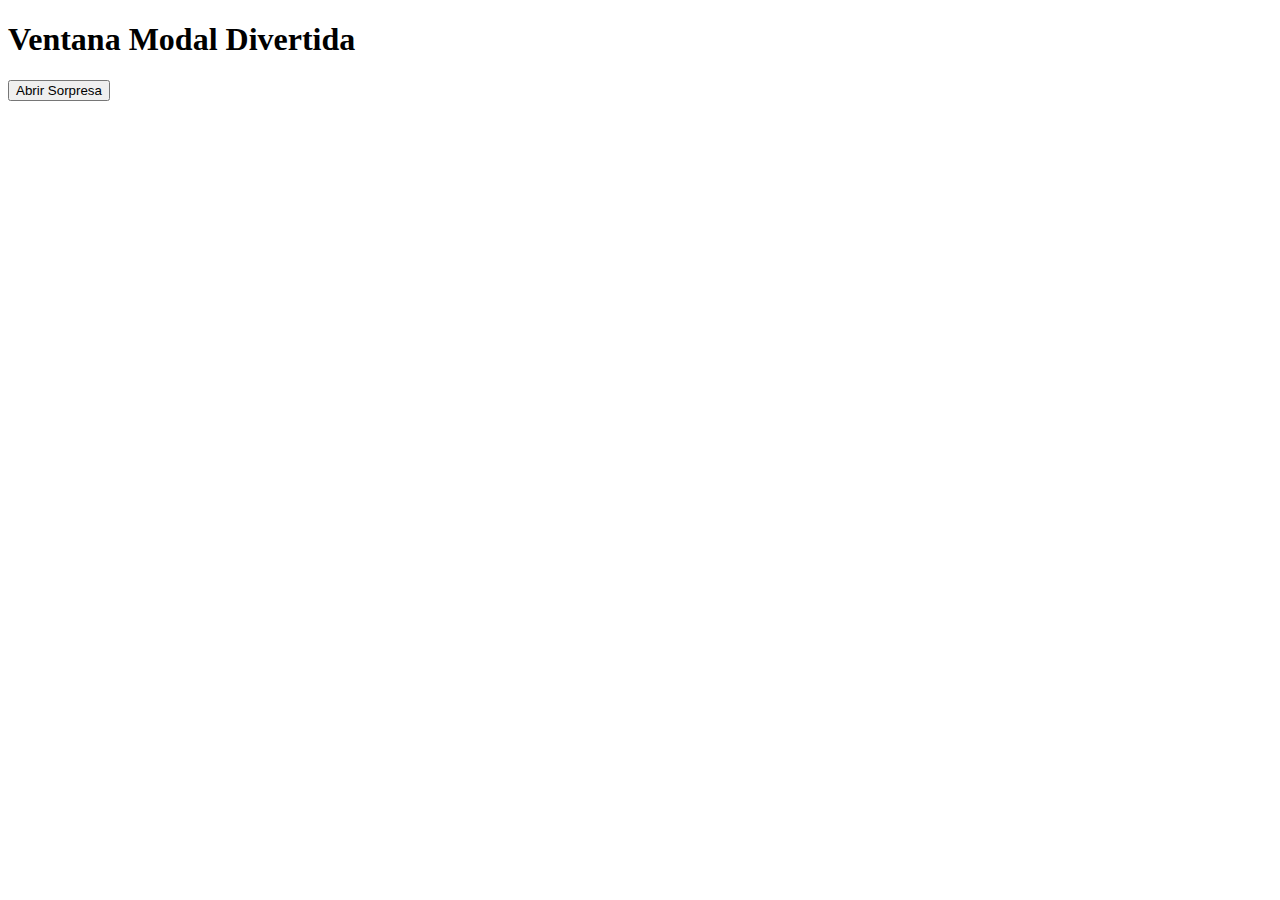
<file: Ventana Modal/index.html>
<!DOCTYPE html>
<html lang="en">
<head>
    <meta charset="UTF-8">
    <meta name="viewport" content="width=device-width, initial-scale=1.0">
    <title>Taller Ventana Modal</title>
    <link rel="stylesheet" href="Style.css">

<link href="https://fonts.googleapis.com/css2?family=Honk&display=swap" rel="stylesheet">

</head>
<body>
    <h1>Ventana Modal Divertida</h1>
    <button id="botonAbrir">Abrir Sorpresa</button>
    <main>
<div id="modalOverlay" class="overlay">
<div class="modal" role="dialog" aria-modal="true" aria-labelledby="modalTitle">
    <h2 id="modalTitle">🎁Sorpresa</h2>
    <p id="mensajeSorpresa"></p>
        <button id="botonCerrar">Cerrar</button>
</div>
</div>

    </main>
    <script src="Script.js"></script>
</body>
</html>
</file>
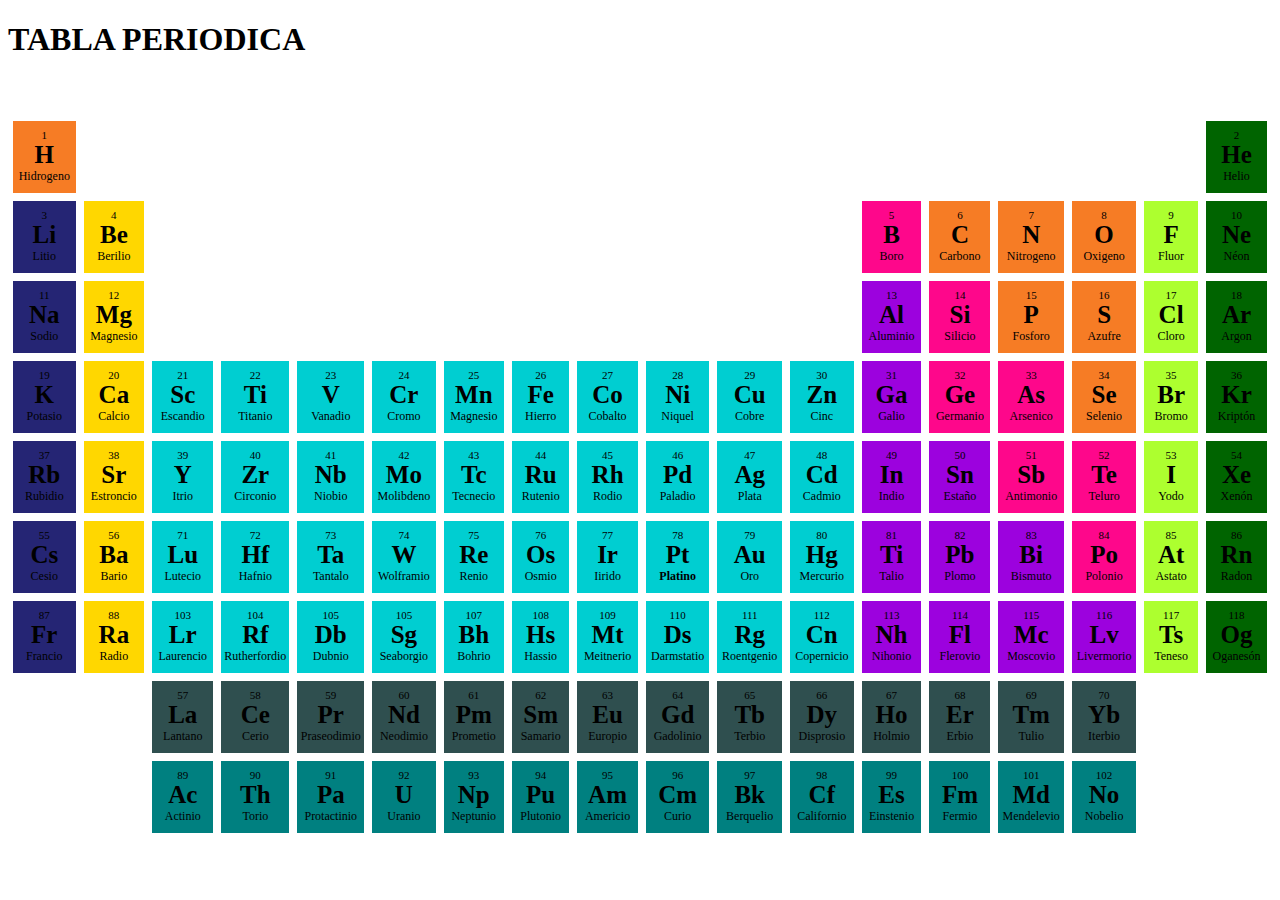
<file: Tabla-periodica/tablaPeriodica.html>
<!DOCTYPE html>
<html lang="en">
<head>
    <meta charset="UTF-8">
    <meta name="viewport" content="width=device-width, initial-scale=1.0">
    <title>Tabla Periodica</title>
    <link rel="stylesheet" href="animacion.css">
</head>
<body>

    <h1>TABLA PERIODICA</h1>

    <table>
    <!-- -------------------------------------- -->
<tr>
    <td class="no-metal">
        <div class="numero">1</div>
        <div class="simbolo">H</div>
        <div class="nombre">Hidrogeno</div>
    </td>
    <td colspan="16"></td>

    <td class="gas-noble">
<div class="numero">2</div>
<div class="simbolo">He</div>
<div class="nombre">Helio</div>
</td>
</tr>

<!-- ------------------------------------------ -->
<tr>
<td class="metal-alcalino"><div class="numero">3</div><div class="simbolo">Li</div><div class="nombre">Litio</div></td>
<td class="metal-alcalinoterreo"><div class="numero">4</div><div class="simbolo">Be</div><div class="nombre">Berilio</div></td>
        <td colspan="10"></td>
 <td class="metaloide"><div class="numero">5</div><div class="simbolo">B</div><div class="nombre">Boro</div></td>
<td class="no-metal"><div class="numero">6</div><div class="simbolo">C</div><div class="nombre">Carbono</div></td>
<td class="no-metal"><div class="numero">7</div><div class="simbolo">N</div><div class="nombre">Nitrogeno</div></td>
<td class="no-metal"><div class="numero">8</div><div class="simbolo">O</div><div class="nombre">Oxigeno</div></td>
<td class="halogeno"><div class="numero">9</div><div class="simbolo">F</div><div class="nombre">Fluor</div></td>
<td class="gas-noble"><div class="numero">10</div><div class="simbolo">Ne</div><div class="nombre">Néon</div></td>
</tr>
<!-- ---------------------------------------------- -->
<tr>
<td class="metal-alcalino"><div class="numero">11</div><div class="simbolo">Na</div><div class="nombre">Sodio</div></td>
<td class="metal-alcalinoterreo"><div class="numero">12</div><div class="simbolo">Mg</div><div class="nombre">Magnesio</div></td>
 <td colspan="10"></td>
<td class="otro-metal"><div class="numero">13</div><div class="simbolo">Al</div><div class="nombre">Aluminio</div></td>
<td class="metaloide"><div class="numero">14</div><div class="simbolo">Si</div><div class="nombre">Silicio</div></td>
<td class="no-metal"><div class="numero">15</div><div class="simbolo">P</div><div class="nombre">Fosforo</div></td>
<td class="no-metal"><div class="numero">16</div><div class="simbolo">S</div><div class="nombre">Azufre</div></td>
<td class="halogeno"><div class="numero">17</div><div class="simbolo">Cl</div><div class="nombre">Cloro</div></td>
<td class="gas-noble"><div class="numero">18</div><div class="simbolo">Ar</div><div class="nombre">Argon</div></td>
</tr>
<!-- ------------------------------------------------ -->
<tr>
<td class="metal-alcalino"><div class="numero">19</div><div class="simbolo">K</div><div class="nombre">Potasio</div></td>
<td class="metal-alcalinoterreo"><div class="numero">20</div><div class="simbolo">Ca</div><div class="nombre">Calcio</div></td>
<td class="metal-transicion"><div class="numero">21</div><div class="simbolo">Sc</div><div class="nombre">Escandio</div></td>
<td class="metal-transicion"><div class="numero">22</div><div class="simbolo">Ti</div><div class="nombre">Titanio</div></td>
<td class="metal-transicion"><div class="numero">23</div><div class="simbolo">V</div><div class="nombre">Vanadio</div></td>
<td class="metal-transicion"><div class="numero">24</div><div class="simbolo">Cr</div><div class="nombre">Cromo</div></td>
<td class="metal-transicion"><div class="numero">25</div><div class="simbolo">Mn</div><div class="nombre">Magnesio</div></td>
<td class="metal-transicion"><div class="numero">26</div><div class="simbolo">Fe</div><div class="nombre">Hierro</div></td>
<td class="metal-transicion"><div class="numero">27</div><div class="simbolo">Co</div><div class="nombre">Cobalto</div></td>
<td class="metal-transicion"><div class="numero">28</div><div class="simbolo">Ni</div><div class="nombre">Niquel</div></td>
<td class="metal-transicion"><div class="numero">29</div><div class="simbolo">Cu</div><div class="nombre">Cobre</div></td>
<td class="metal-transicion"><div class="numero">30</div><div class="simbolo">Zn</div><div class="nombre">Cinc</div></td>
<td class="otro-metal"><div class="numero">31</div><div class="simbolo">Ga</div><div class="nombre">Galio</div></td>
<td class="metaloide"><div class="numero">32</div><div class="simbolo">Ge</div><div class="nombre">Germanio</div></td>
<td class="metaloide"><div class="numero">33</div><div class="simbolo">As</div><div class="nombre">Arsenico</div></td>
<td class="no-metal"><div class="numero">34</div><div class="simbolo">Se</div><div class="nombre">Selenio</div></td>
<td class="halogeno"><div class="numero">35</div><div class="simbolo">Br</div><div class="nombre">Bromo</div></td>
<td class="gas-noble"><div class="numero">36</div><div class="simbolo">Kr</div><div class="nombre">Kriptón</div></td>
</tr>
<!-- -------------------------------------------- -->
<tr>
    <td class="metal-alcalino"><div class="numero">37</div><div class="simbolo">Rb</div><div class="nombre">Rubidio</div></td>
    <td class="metal-alcalinoterreo"><div class="numero">38</div><div class="simbolo">Sr</div><div class="nombre">Estroncio</div></td>
    <td class="metal-transicion"><div class="numero">39</div><div class="simbolo">Y</div><div class="nombre">Itrio</div></td>
    <td class="metal-transicion"><div class="numero">40</div><div class="simbolo">Zr</div><div class="nombre">Circonio</div></td>
    <td class="metal-transicion"><div class="numero">41</div><div class="simbolo">Nb</div><div class="nombre">Niobio</div></td>
    <td class="metal-transicion"><div class="numero">42</div><div class="simbolo">Mo</div><div class="nombre">Molibdeno</div></td>
    <td class="metal-transicion"><div class="numero">43</div><div class="simbolo">Tc</div><div class="nombre">Tecnecio</div></td>
    <td class="metal-transicion"><div class="numero">44</div><div class="simbolo">Ru</div><div class="nombre">Rutenio</div></td>
    <td class="metal-transicion"><div class="numero">45</div><div class="simbolo">Rh</div><div class="nombre">Rodio</div></td>
    <td class="metal-transicion"><div class="numero">46</div><div class="simbolo">Pd</div><div class="nombre">Paladio</div></td>
    <td class="metal-transicion"><div class="numero">47</div><div class="simbolo">Ag</div><div class="nombre">Plata</div></td>
    <td class="metal-transicion"><div class="numero">48</div><div class="simbolo">Cd</div><div class="nombre">Cadmio</div></td>
    <td class="otro-metal"><div class="numero">49</div><div class="simbolo">In</div><div class="nombre">Indio</div></td>
    <td class="otro-metal"><div class="numero">50</div><div class="simbolo">Sn</div><div class="nombre">Estaño</div></td>
    <td class="metaloide"><div class="numero">51</div><div class="simbolo">Sb</div><div class="nombre">Antimonio</div></td>
    <td class="metaloide"><div class="numero">52</div><div class="simbolo">Te</div><div class="nombre">Teluro</div></td>
    <td class="halogeno"><div class="numero">53</div><div class="simbolo">I</div><div class="nombre">Yodo</div></td>
    <td class="gas-noble"><div class="numero">54</div><div class="simbolo">Xe</div><div class="nombre">Xenón</div></td>
</tr>
<!-- ----------------------------------------------- -->
<tr>
  <td class="metal-alcalino"><div class="numero">55</div><div class="simbolo">Cs</div><div class="nombre">Cesio</div></td>
  <td class="metal-alcalinoterreo"><div class="numero">56</div><div class="simbolo">Ba</div><div class="nombre">Bario</div></td>
  <td class="metal-transicion"><div class="numero">71</div><div class="simbolo">Lu</div><div class="nombre">Lutecio</div></td>
  <td class="metal-transicion"><div class="numero">72</div><div class="simbolo">Hf</div><div class="nombre">Hafnio</div></td>
  <td class="metal-transicion"><div class="numero">73</div><div class="simbolo">Ta</div><div class="nombre">Tantalo</div></td>
  <td class="metal-transicion"><div class="numero">74</div><div class="simbolo">W</div><div class="nombre">Wolframio</div></td>
  <td class="metal-transicion"><div class="numero">75</div><div class="simbolo">Re</div><div class="nombre">Renio</div></td>
  <td class="metal-transicion"><div class="numero">76</div><div class="simbolo">Os</div><div class="nombre">Osmio</div></td>
  <td class="metal-transicion"><div class="numero">77</div><div class="simbolo">Ir</div><div class="nombre">Iirido</div></td>
  <td class="metal-transicion"><div class="numero">78</div><div class="simbolo">Pt<Pt/div><div class="nombre">Platino</div></td>
  <td class="metal-transicion"><div class="numero">79</div><div class="simbolo">Au</div><div class="nombre">Oro</div></td>
  <td class="metal-transicion"><div class="numero">80</div><div class="simbolo">Hg</div><div class="nombre">Mercurio</div></td>
  <td class="otro-metal"><div class="numero">81</div><div class="simbolo">Ti</div><div class="nombre">Talio</div></td>
  <td class="otro-metal"><div class="numero">82</div><div class="simbolo">Pb</div><div class="nombre">Plomo</div></td>
  <td class="otro-metal"><div class="numero">83</div><div class="simbolo">Bi</div><div class="nombre">Bismuto</div></td>
  <td class="metaloide"><div class="numero">84</div><div class="simbolo">Po</div><div class="nombre">Polonio</div></td>
  <td class="halogeno"><div class="numero">85</div><div class="simbolo">At</div><div class="nombre">Astato</div></td>
  <td class="gas-noble"><div class="numero">86</div><div class="simbolo">Rn</div><div class="nombre">Radon</div></td>
</tr>
<!-- -------------------------------------------------------- -->
    <tr>
      <td class="metal-alcalino"><div class="numero">87</div><div class="simbolo">Fr</div><div class="nombre">Francio</div></td>
      <td class="metal-alcalinoterreo"><div class="numero">88</div><div class="simbolo">Ra</div><div class="nombre">Radio</div></td>
      <td class="metal-transicion"><div class="numero">103</div><div class="simbolo">Lr</div><div class="nombre">Laurencio</div></td>
      <td class="metal-transicion"><div class="numero">104</div><div class="simbolo">Rf</div><div class="nombre">Rutherfordio</div></td>
      <td class="metal-transicion"><div class="numero">105</div><div class="simbolo">Db</div><div class="nombre">Dubnio</div></td>
      <td class="metal-transicion"><div class="numero">105</div><div class="simbolo">Sg</div><div class="nombre">Seaborgio</div></td>
      <td class="metal-transicion"><div class="numero">107</div><div class="simbolo">Bh</div><div class="nombre">Bohrio</div></td>
      <td class="metal-transicion"><div class="numero">108</div><div class="simbolo">Hs</div><div class="nombre">Hassio</div></td>
      <td class="metal-transicion"><div class="numero">109</div><div class="simbolo">Mt</div><div class="nombre">Meitnerio</div></td>
      <td class="metal-transicion"><div class="numero">110</div><div class="simbolo">Ds</div><div class="nombre">Darmstatio</div></td>
      <td class="metal-transicion"><div class="numero">111</div><div class="simbolo">Rg</div><div class="nombre">Roentgenio</div></td>
      <td class="metal-transicion"><div class="numero">112</div><div class="simbolo">Cn</div><div class="nombre">Copernicio</div></td>
      <td class="otro-metal"><div class="numero">113</div><div class="simbolo">Nh</div><div class="nombre">Nihonio</div></td>
      <td class="otro-metal"><div class="numero">114</div><div class="simbolo">Fl</div><div class="nombre">Flerovio</div></td>
      <td class="otro-metal"><div class="numero">115</div><div class="simbolo">Mc</div><div class="nombre">Moscovio</div></td>
      <td class="otro-metal"><div class="numero">116</div><div class="simbolo">Lv</div><div class="nombre">Livermorio</div></td>
      <td class="halogeno"><div class="numero">117</div><div class="simbolo">Ts</div><div class="nombre">Teneso</div></td>
      <td class="gas-noble"><div class="numero">118</div><div class="simbolo">Og</div><div class="nombre">Oganesón</div></td>
    </tr>
    <br><br>

<!-- ----------------------------------------------- -->
<tr>
  <td colspan="2"></td>
  <td class="lantanido"><div class="numero">57</div><div class="simbolo">La</div><div class="nombre">Lantano</div></td>
  <td class="lantanido"><div class="numero">58</div><div class="simbolo">Ce</div><div class="nombre">Cerio</div></td>
  <td class="lantanido"><div class="numero">59</div><div class="simbolo">Pr</div><div class="nombre">Praseodimio</div></td>
  <td class="lantanido"><div class="numero">60</div><div class="simbolo">Nd</div><div class="nombre">Neodimio</div></td>
  <td class="lantanido"><div class="numero">61</div><div class="simbolo">Pm</div><div class="nombre">Prometio</div></td>
  <td class="lantanido"><div class="numero">62</div><div class="simbolo">Sm</div><div class="nombre">Samario</div></td>
  <td class="lantanido"><div class="numero">63</div><div class="simbolo">Eu</div><div class="nombre">Europio</div></td>
  <td class="lantanido"><div class="numero">64</div><div class="simbolo">Gd</div><div class="nombre">Gadolinio</div></td>
  <td class="lantanido"><div class="numero">65</div><div class="simbolo">Tb</div><div class="nombre">Terbio</div></td>
  <td class="lantanido"><div class="numero">66</div><div class="simbolo">Dy</div><div class="nombre">Disprosio</div></td>
  <td class="lantanido"><div class="numero">67</div><div class="simbolo">Ho</div><div class="nombre">Holmio</div></td>
  <td class="lantanido"><div class="numero">68</div><div class="simbolo">Er</div><div class="nombre">Erbio</div></td>
  <td class="lantanido"><div class="numero">69</div><div class="simbolo">Tm</div><div class="nombre">Tulio</div></td>
  <td class="lantanido"><div class="numero">70</div><div class="simbolo">Yb</div><div class="nombre">Iterbio</div></td>
  <td colspan="2"></td>
</tr>
<!-- ----------------------------------------------- -->
 <tr > 
    <td colspan="2"></td>
    <td class="actinido"><div class="numero">89</div><div class="simbolo">Ac</div><div class="nombre">Actinio</div></td>
    <td class="actinido"><div class="numero">90</div><div class="simbolo">Th</div><div class="nombre">Torio</div></td>
    <td class="actinido"><div class="numero">91</div><div class="simbolo">Pa</div><div class="nombre">Protactinio</div></td>
    <td class="actinido"><div class="numero">92</div><div class="simbolo">U</div><div class="nombre">Uranio</div></td>
    <td class="actinido"><div class="numero">93</div><div class="simbolo">Np</div><div class="nombre">Neptunio</div></td>
    <td class="actinido"><div class="numero">94</div><div class="simbolo">Pu</div><div class="nombre">Plutonio</div></td>
    <td class="actinido"><div class="numero">95</div><div class="simbolo">Am</div><div class="nombre">Americio</div></td>
    <td class="actinido"><div class="numero">96</div><div class="simbolo">Cm</div><div class="nombre">Curio</div></td>
    <td class="actinido"><div class="numero">97</div><div class="simbolo">Bk</div><div class="nombre">Berquelio</div></td>
    <td class="actinido"><div class="numero">98</div><div class="simbolo">Cf</div><div class="nombre">Californio</div></td>
    <td class="actinido"><div class="numero">99</div><div class="simbolo">Es</div><div class="nombre">Einstenio</div></td>
    <td class="actinido"><div class="numero">100</div><div class="simbolo">Fm</div><div class="nombre">Fermio</div></td>
    <td class="actinido"><div class="numero">101</div><div class="simbolo">Md</div><div class="nombre">Mendelevio</div></td>
    <td class="actinido"><div class="numero">102</div><div class="simbolo">No</div><div class="nombre">Nobelio</div></td>
    <td colspan="2"></td>
 </tr>
</table>
    
</body>
</html>
</file>
<file: Ventana Modal/Style.css>
.overlay{
    position:fixed;
    inset: 0;
    display: none;
    align-items: center;
    justify-content: center;
    background-color: rgba(0, 0, 0,0.7);
    z-index: 1000;
}

.modal{
    width: 90%;
    max-width: 480px;
    background: #fff;
    padding: 1.5rem;
    border-radius: 8px;
    box-shadow: 0 10px 30px rgba(0,0,0,0.5);
    text-align: center;
}
.overlay.visible{
    display: flex;
}

button:hover{
    background-color: #38f6a4;
}
.modal button{
    margin-top: 1rem;
}
@media(min-width:600px){
    .modal{padding: 2rem;}
}
#mensajeSorpresa{
    font-family: 'Honk',system-ui;
    font-size: 1.7rem;
}
</file>
<file: Tabla-periodica/animacion.css>
.table {   
    
    border-collapse: collapse;     
    margin: 20px; 
    table-layout: fixed;
    cursor: pointer;
  
}

td{
    width: 70px;
    height: 70px;
    text-align: center;
    border: 3px solid rgb(255, 255, 255);
    font-family:serif

}

.numero{
    top:2px;
    left:4px;
    font-size: 11px;
}

.nombre{
   font-size: 12px;
}

.simbolo{
    font-size: 25px;
    font-weight: bold;
}

td:hover{
    background-color: rgb(255, 255, 255);
    cursor: pointer;
    
}

.no-metal{
    background-color: rgb(246, 124, 37);
}

.metal-alcalino{
    background-color: rgb(37, 37, 116);
}

.metal-alcalinoterreo{
   background-color:gold ;
}

.metal-transicion{
    background-color: darkturquoise;
}

.otro-metal{
    background-color: rgb(156, 2, 222);
}

.metaloide{
    background-color: rgb(254, 7, 139);
}

.halogeno{
    background-color: greenyellow;
}

.gas-noble{
    background-color: darkgreen;
}

.lantanido{
    background-color: darkslategray;
}

.actinido{
    background-color: teal;
}
</file>
